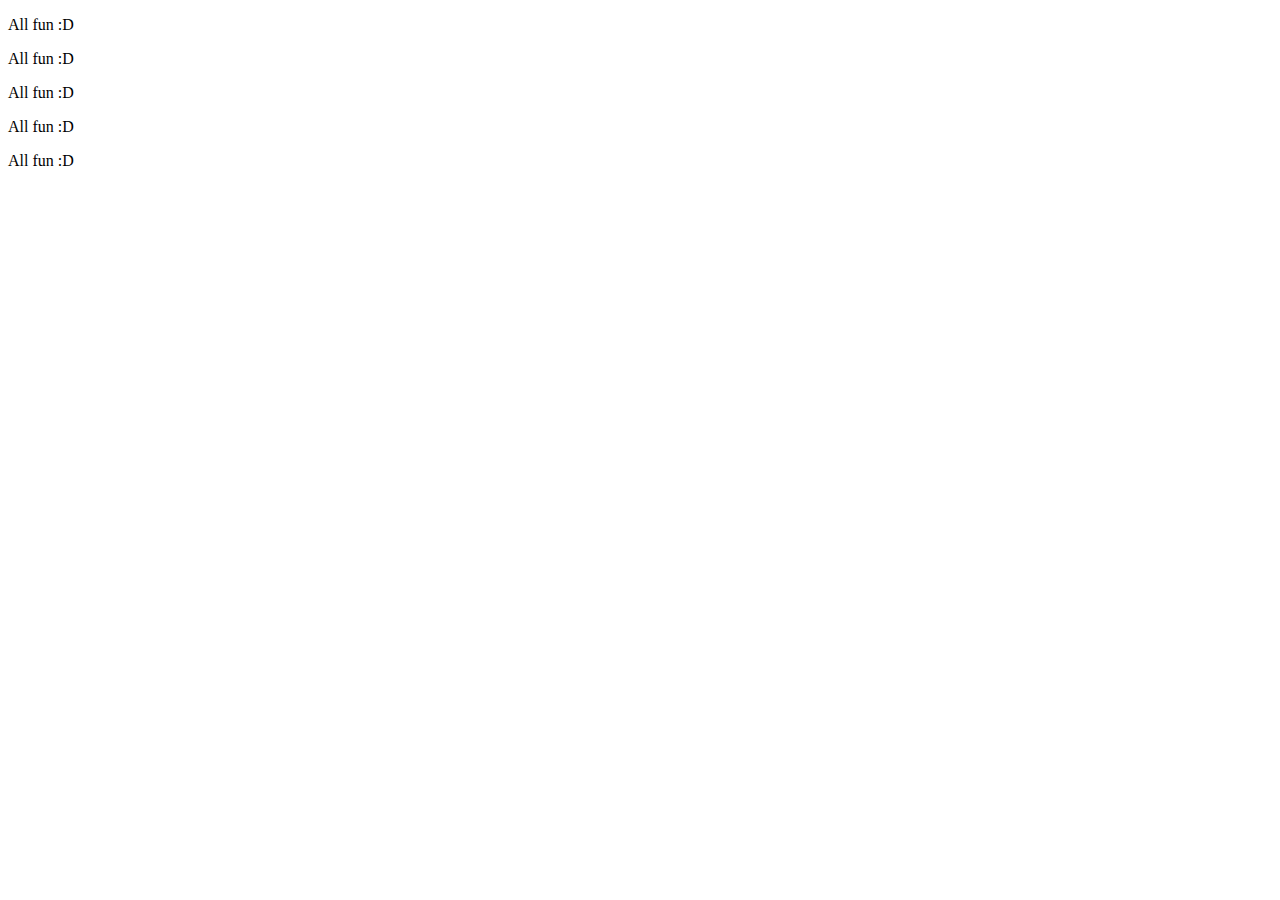
<file: html/index.html>
<!DOCTYPE html>
<html>
<head>
	<title>GIT test</title>
</head>
<body>
	<div class="hello world">
		<p>All fun :D</p>
		<p>All fun :D</p>
		<p>All fun :D</p>
		<p>All fun :D</p>
		<p>All fun :D</p>
	</div>
</body>
</html>
</file>
